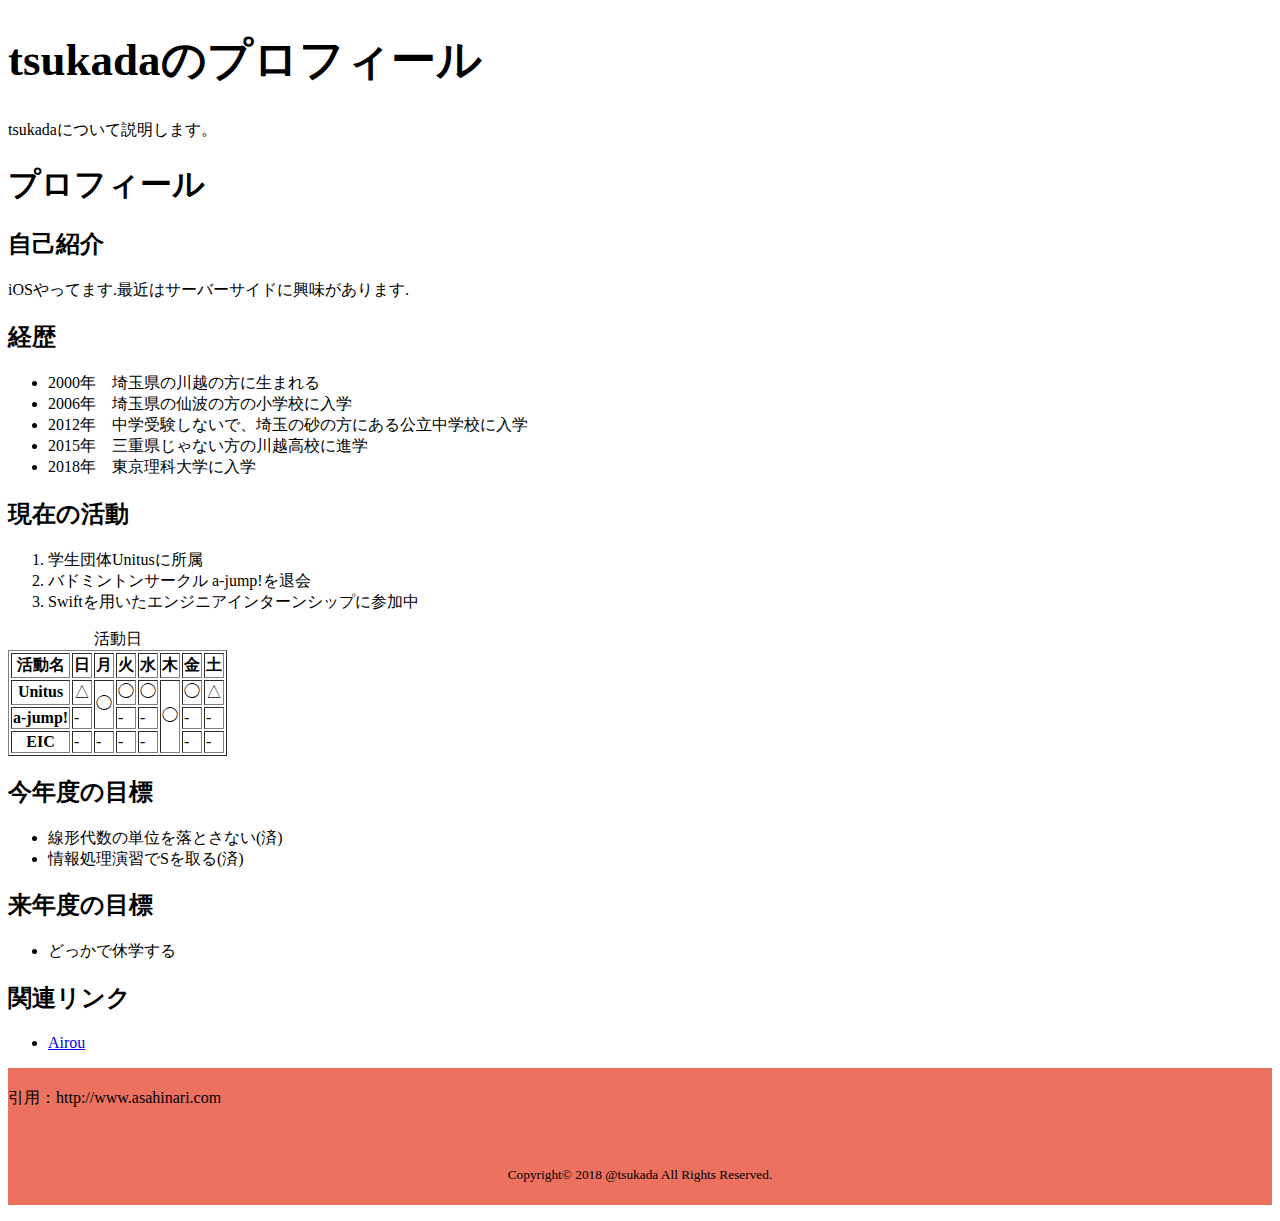
<file: tsukada.html>
<!DOCTYPE html>
<html lang="ja">
<head>
    <meta charset="utf-8">
    <title>profile</title>
    <link rel="stylesheet" href="main.css">
</head>
<body>
<div id="page">
<h1 id="siteTitle">tsukadaのプロフィール</a></h1>
<p id="catchcopy">tsukadaについて説明します。</p>

<div id="pageBody">

<div id="pageBodyMain">
<article class="articleDetail">
<header class="articleDetailHead">
<h1 class="pageTitle">プロフィール</h1>
</header>
  <h2 class="heading-typeA">自己紹介</h2>
	<p>iOSやってます.最近はサーバーサイドに興味があります.</p>
  <h2>経歴</h2>
  <ul>
    <li>2000年　埼玉県の川越の方に生まれる</li>
    <li>2006年　埼玉県の仙波の方の小学校に入学</li>
    <li>2012年　中学受験しないで、埼玉の砂の方にある公立中学校に入学</li>
    <li>2015年　三重県じゃない方の川越高校に進学</li>
    <li>2018年　東京理科大学に入学</li>
  </ul>
  <h2>現在の活動</h2>
  <ol>
    <li>学生団体Unitusに所属</li>
    <li>バドミントンサークル a-jump!を退会</li>
    <li>Swiftを用いたエンジニアインターンシップに参加中</li>
  </ol>
<table border="1">
 <caption>活動日</caption>

 <thead>
    <tr>
	<th>活動名</th>
	<th>日</th>
	<th>月</th>
	<th>火</th>
	<th>水</th>
	<th>木</th>
	<th>金</th>
	<th>土</th>
    </tr>

</thead>

<tbody>
    <tr>
	<th>Unitus</th>
	<td>△ </td>
	<td rowspan="2">◯ </td>
	<td>◯ </td>
	<td>◯ </td>
  <td rowspan="3">◯ </td>
	<td>◯ </td>
	<td>△ </td>
    </tr>
    <tr>
        <th>a-jump!</th>
        <td>-</td>
        <td>-</td>
        <td>-</td>
        <td>-</td>
        <td>-</td>
    </tr>
    <tr>
        <th>EIC</th>
        <td>-</td>
        <td>-</td>
        <td>-</td>
        <td>-</td>
        <td>-</td>
        <td>-</td>
    </tr>
</tbody>
</table>
</article>
</div>

<div id="pageBodySub">
<section>
<div class="newsList">
	<h2>
	今年度の目標
	</h2>
	<ul>
	   <li>線形代数の単位を落とさない(済)</li>
	   <li>情報処理演習でSを取る(済)</li>
	</ul>
  </div>
 <h2>
 来年度の目標
 </h2>
 <ul>
 <li>どっかで休学する</li>
 </ul>
  <div class="relationlink">
  <h2>
  関連リンク
  </h2>
  <ul>
  <li>
  <a href="https://airou.work" class="link">Airou</a>
  </li>
  </ul>
  </div>
</section>	
</div>
</div>
<footer class="articleDetailFoot">
<a>引用：http://www.asahinari.com</a>
<p id="copyright"><small>Copyright&copy; 2018 @tsukada All Rights Reserved.</small></p>
</footer>
</div>
<script src="./index.js"></script>
</body>
</html>
</file>
<file: main.css>
body {
  background: white;
}

footer {
  width: 100%;
  line-height: 60px;
  background-color: #EC715F;
}

#copyright {
  font-size: 16px;
  text-align: center;
}

.timeline {
  background-color: #252827;
  color: white;
}
.timeline > ol {
  display: flex;
  flex-direction: column;
}
.timeline > ol > li {
  display: flex;
  position: relative;
}
.timeline > ol > li > .left {
  width: 50%;
  padding: 24px;
  text-align: right;
  font-weight: 200;
}
.timeline > ol > li::before {
  content: '';
  position: absolute;
  width: 6px;
  height: 100%;
  background-color: white;
  left: 50%;
  margin-left: -3px;
}
.timeline > ol > li > .right {
  width: 50%;
  padding: 24px;
  font-size: 1.2rem;
}
#header_inner {
  display: flex;
  align-items: center;
  justify-content: center;
}
.profile_img {
  weight: 50%;
  height: 180px;
  margin-right: 10px;
}
#siteTitle {
  font-size: 45px;
  font-weight: bold;
}
#subTitle {
  font-size: 18px;
  font-style: italic;
  line-height: 15px;
  float: right;
}
</file>
